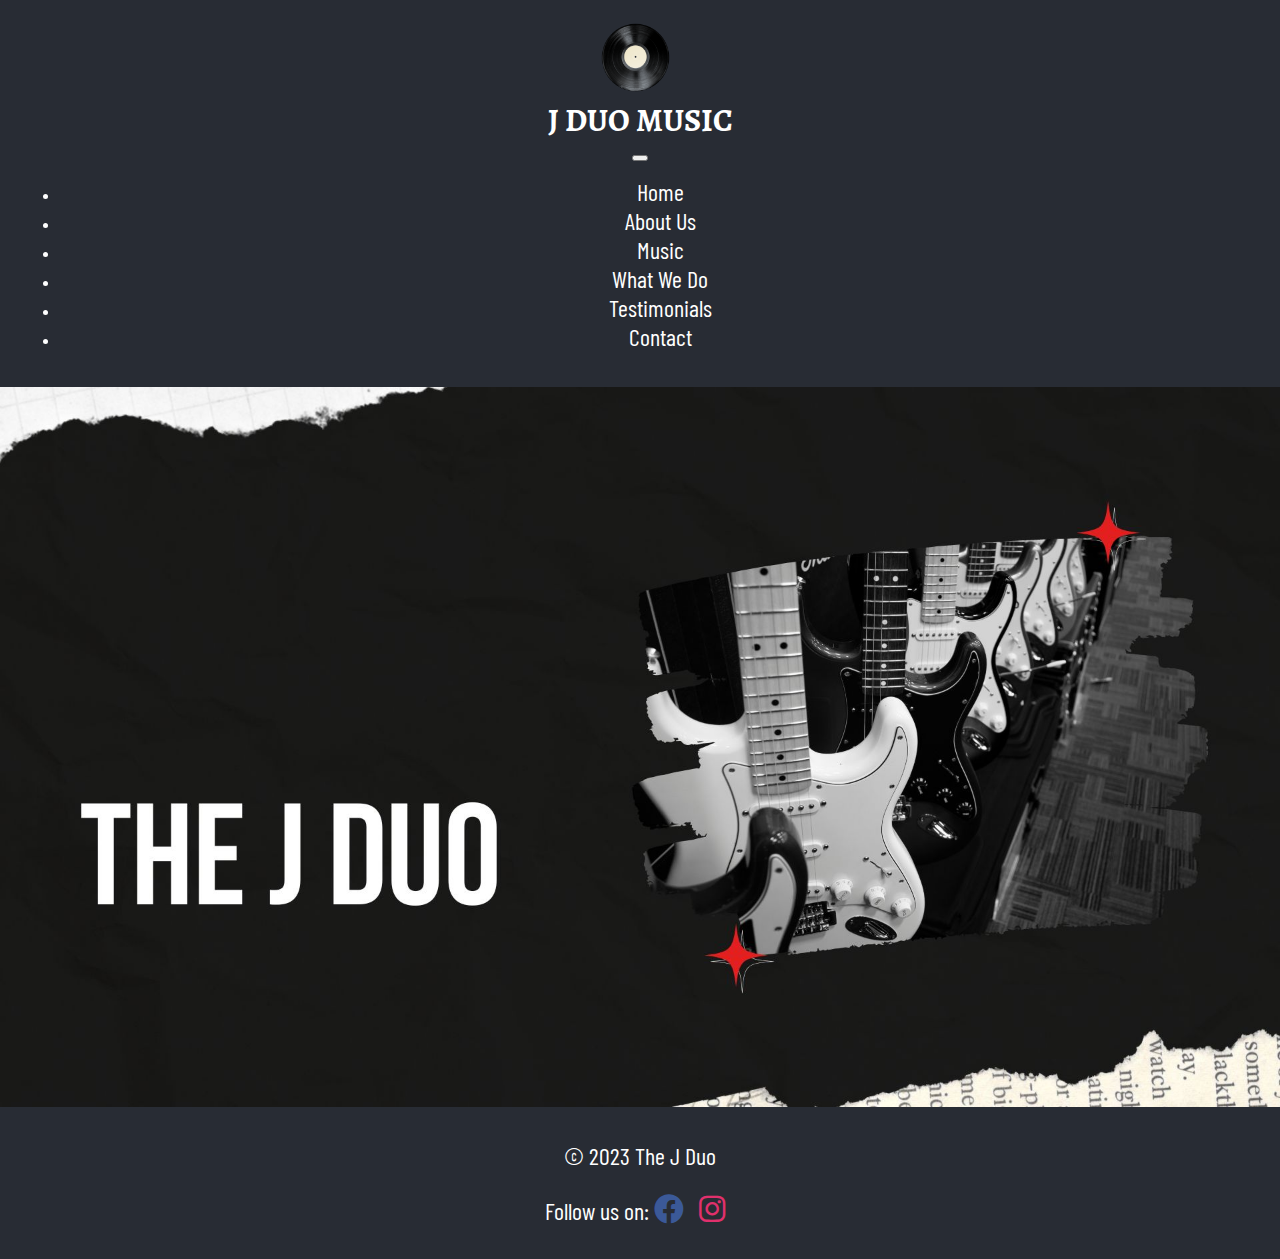
<file: index.html>
<!DOCTYPE html>
<html lang="en">

<head>
  <meta charset="UTF-8">
  <meta name="viewport" content="width=device-width, initial-scale=1.0">
  <title>The J Duo</title>
  <link rel="stylesheet" href="styles/style.css">
  <link rel="icon" href="assets/favicon-32x32.png" type="image/x-icon">
  <link rel="preconnect" href="https://fonts.gstatic.com">
  <link href="https://fonts.googleapis.com/css2?family=Barlow+Condensed&display=swap" rel="stylesheet">
  <link rel="stylesheet" href="https://cdnjs.cloudflare.com/ajax/libs/font-awesome/6.0.0-beta3/css/all.min.css">
  <link rel="stylesheet" href="https://cdn.jsdelivr.net/npm/bootstrap@5.1.3/dist/css/bootstrap.min.css"
    integrity="sha384-1BmE4kWBq78iYhFldvKuhfTAU6auU8tT94WrHftjDbrCEXSU1oBoqyl2QvZ6jIW3" crossorigin="anonymous">
  <script src="https://cdn.jsdelivr.net/npm/bootstrap@5.1.3/dist/js/bootstrap.bundle.min.js"
    crossorigin="anonymous"></script>
  <link href="https://fonts.googleapis.com/css2?family=Alegreya+SC&display=swap" rel="stylesheet">

</head>

<body>
  <header>
    <div class="logo-container">
      <a href="index.html" id="home-link">
        <img src="assets/main_logo.png" alt="The J Duo Logo" class="logo">
        <h1>J DUO MUSIC</h1>
      </a>
    </div>
    <div class="mobile-logo-container">
      <a href="index.html" id="home-link">
        <img src="assets/main_logo.png" alt="The J Duo Logo" class="logo">
        <h1>J DUO MUSIC</h1>
      </a>
    </div>
    <nav class="navbar navbar-expand-lg navbar-dark">
      <button class="navbar-toggler" type="button" data-bs-toggle="collapse" data-bs-target="#navbarNav"
        aria-controls="navbarNav" aria-expanded="false" aria-label="Toggle navigation">
        <span class="navbar-toggler-icon"></span>
      </button>
      <div class="collapse navbar-collapse" id="navbarNav">
        <ul class="navbar-nav">
          <li class="nav-item active">
            <a class="nav-link text-white" href="index.html">Home</a>
          </li>
          <li class="nav-item">
            <a class="nav-link text-white" href="about.html">About Us</a>
          </li>
          <li class="nav-item">
            <a class="nav-link text-white" href="music.html">Music</a>
          </li>
          <li class="nav-item">
            <a class="nav-link text-white" href="gallery.html">What We Do</a>
          </li>
          <li class="nav-item">
            <a class="nav-link text-white" href="testimonials.html">Testimonials</a>
          </li>
          <li class="nav-item">
            <a class="nav-link text-white" href="contact.html">Contact</a>
          </li>
        </ul>
      </div>
    </nav>
  </header>
  <section id="image-section">
    <img src="assets/home01.jpg" alt="The J Duo" id="home-main-img">
  </section>
  <footer>
    <p>&copy; 2023 The J Duo</p>
    <p>
      Follow us on:
      <a href="https://www.facebook.com/profile.php?id=100077331999051" target="_blank" rel="noopener noreferrer">
        <i class="fab fa-facebook"></i>
      </a>
      <a href="https://www.instagram.com/thejduomusic" target="_blank" rel="noopener noreferrer">
        <i class="fab fa-instagram"></i>
      </a>
    </p>
  </footer>
</body>

</html>
</file>
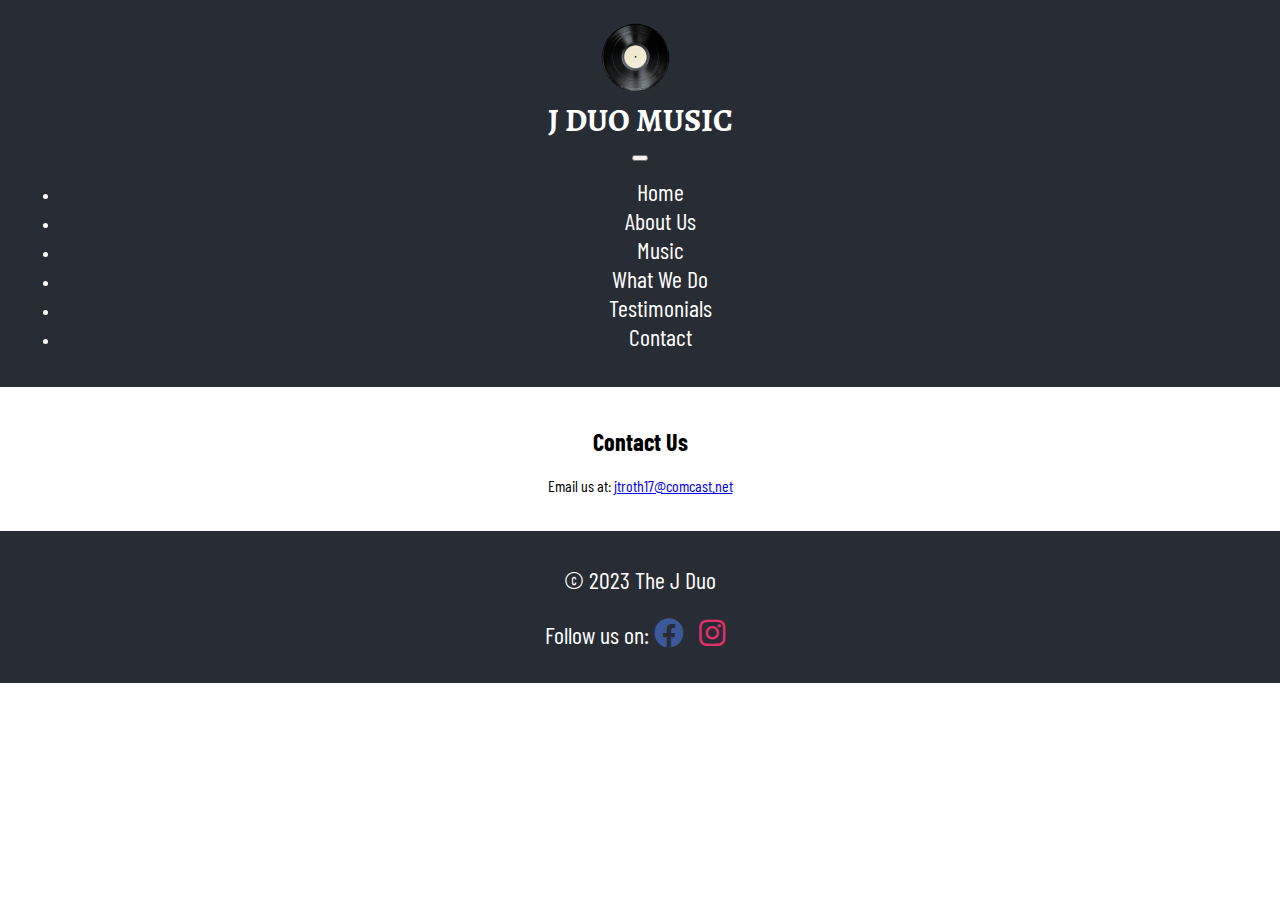
<file: contact.html>
<!DOCTYPE html>
<html lang="en">

<head>
    <meta charset="UTF-8">
    <meta name="viewport" content="width=device-width, initial-scale=1.0">
    <link rel="stylesheet" href="styles/style.css">
    <link rel="icon" href="assets/favicon-32x32.png" type="image/x-icon">
    <title>About - The J Duo</title>
    <link rel="preconnect" href="https://fonts.gstatic.com">
    <link href="https://fonts.googleapis.com/css2?family=Barlow+Condensed&display=swap" rel="stylesheet">
    <link rel="stylesheet" href="https://cdnjs.cloudflare.com/ajax/libs/font-awesome/6.0.0-beta3/css/all.min.css">
    <link rel="stylesheet" href="https://cdn.jsdelivr.net/npm/bootstrap@5.1.3/dist/css/bootstrap.min.css"
        integrity="sha384-1BmE4kWBq78iYhFldvKuhfTAU6auU8tT94WrHftjDbrCEXSU1oBoqyl2QvZ6jIW3" crossorigin="anonymous">
    <script src="https://cdn.jsdelivr.net/npm/bootstrap@5.1.3/dist/js/bootstrap.bundle.min.js"
        crossorigin="anonymous"></script>
    <link href="https://fonts.googleapis.com/css2?family=Alegreya+SC&display=swap" rel="stylesheet">

</head>

<body>
    <header>
        <div class="logo-container">
            <a href="index.html" id="home-link">
                <img src="assets/main_logo.png" alt="The J Duo Logo" class="logo">
                <h1>J DUO MUSIC</h1>
            </a>
        </div>
        <div class="mobile-logo-container">
            <a href="index.html" id="home-link">
                <img src="assets/main_logo.png" alt="The J Duo Logo" class="logo">
                <h1>J DUO MUSIC</h1>
            </a>
        </div>
        <nav class="navbar navbar-expand-lg navbar-dark">
            <button class="navbar-toggler" type="button" data-bs-toggle="collapse" data-bs-target="#navbarNav"
                aria-controls="navbarNav" aria-expanded="false" aria-label="Toggle navigation">
                <span class="navbar-toggler-icon"></span>
            </button>
            <div class="collapse navbar-collapse" id="navbarNav">
                <ul class="navbar-nav">
                    <li class="nav-item active">
                        <a class="nav-link text-white" href="index.html">Home</a>
                    </li>
                    <li class="nav-item">
                        <a class="nav-link text-white" href="about.html">About Us</a>
                    </li>
                    <li class="nav-item">
                        <a class="nav-link text-white" href="music.html">Music</a>
                    </li>
                    <li class="nav-item">
                        <a class="nav-link text-white" href="gallery.html">What We Do</a>
                    </li>
                    <li class="nav-item">
                        <a class="nav-link text-white" href="testimonials.html">Testimonials</a>
                    </li>
                    <li class="nav-item">
                        <a class="nav-link text-white" href="contact.html">Contact</a>
                    </li>
                </ul>
            </div>
        </nav>
    </header>
    <section id="contact">
        <h2>Contact Us</h2>
        <p>Email us at: <a href="mailto:jtroth17@comcast.net">jtroth17@comcast.net</a></p>
    </section>
    <footer>
        <p>&copy; 2023 The J Duo</p>
        <p>
            Follow us on:
            <a href="https://www.facebook.com/profile.php?id=100077331999051" target="_blank" rel="noopener noreferrer">
                <i class="fab fa-facebook"></i>
            </a>
            <a href="https://www.instagram.com/thejduomusic" target="_blank" rel="noopener noreferrer">
                <i class="fab fa-instagram"></i>
            </a>
        </p>
    </footer>
</body>

</html>
</file>
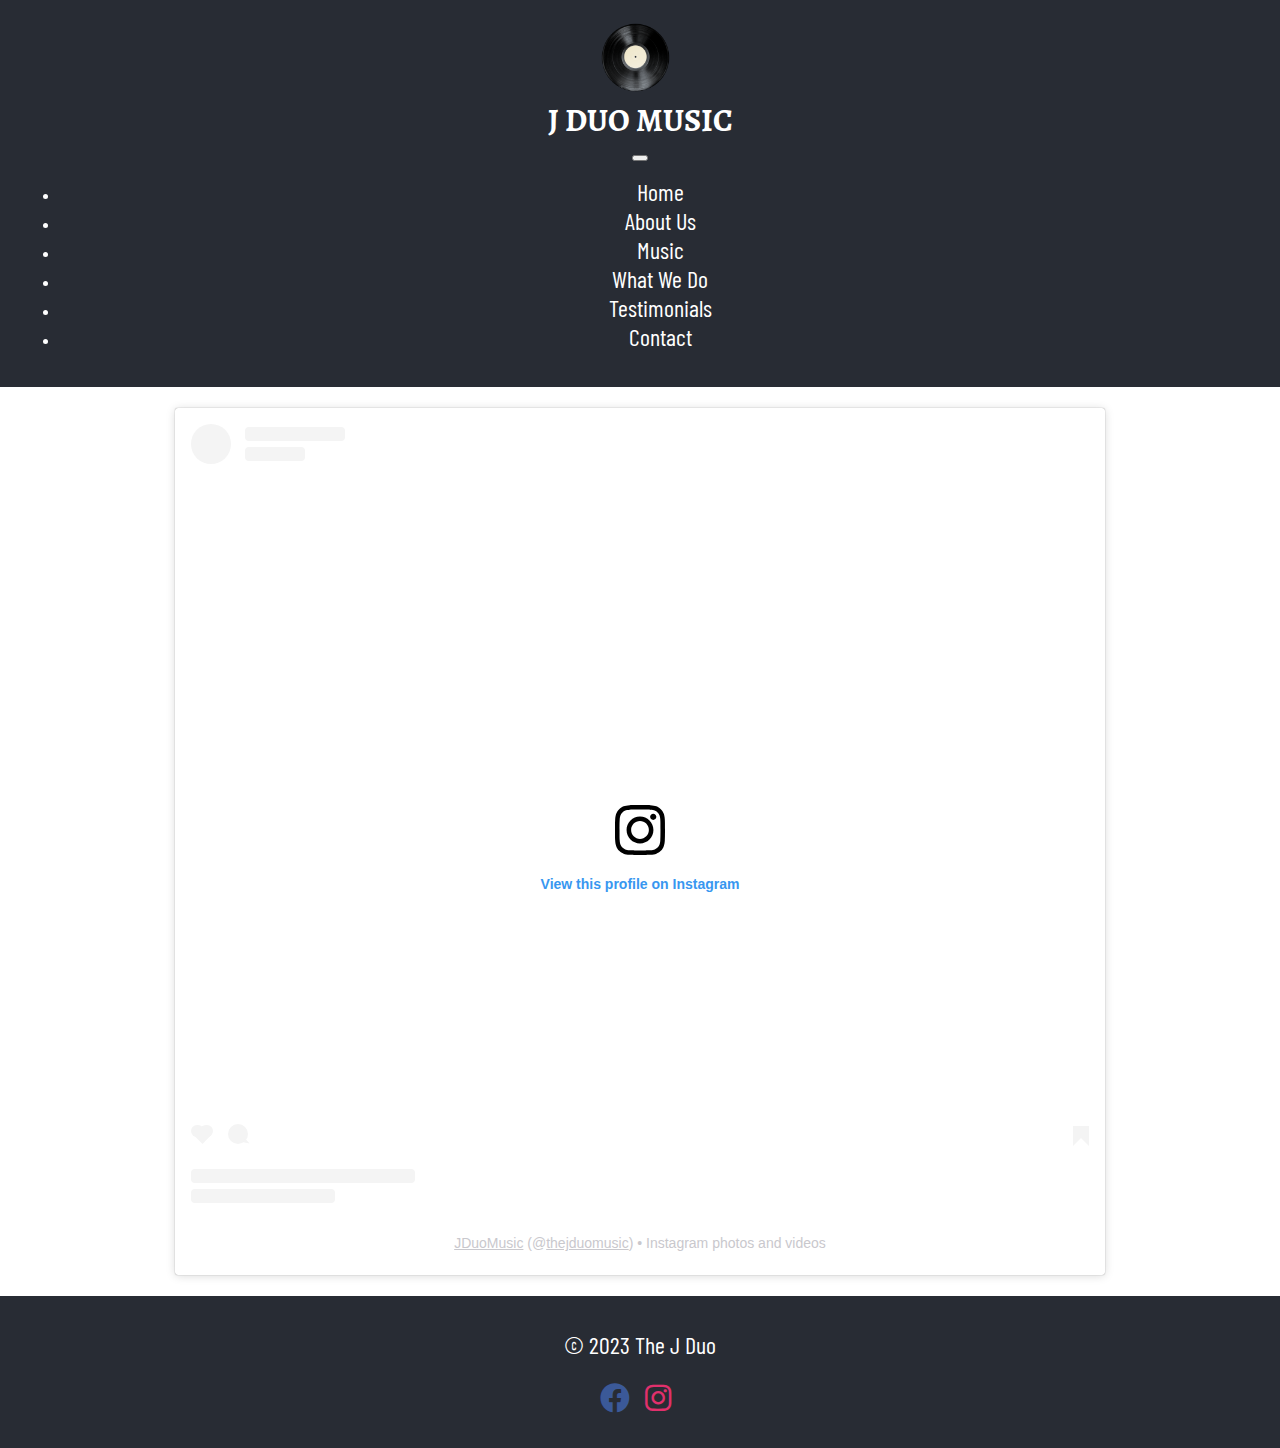
<file: music.html>
<!DOCTYPE html>
<html lang="en">

<head>
    <meta charset="UTF-8">
    <meta name="viewport" content="width=device-width, initial-scale=1.0">
    <link rel="stylesheet" href="styles/style.css">
    <link rel="icon" href="assets/favicon-32x32.png" type="image/x-icon">
    <title>About - The J Duo</title>
    <link rel="preconnect" href="https://fonts.gstatic.com">
    <link href="https://fonts.googleapis.com/css2?family=Barlow+Condensed&display=swap" rel="stylesheet">
    <link rel="stylesheet" href="https://cdnjs.cloudflare.com/ajax/libs/font-awesome/6.0.0-beta3/css/all.min.css">
    <script async src="//www.instagram.com/embed.js"></script>
    <link rel="stylesheet" href="https://cdn.jsdelivr.net/npm/bootstrap@5.1.3/dist/css/bootstrap.min.css"
        integrity="sha384-1BmE4kWBq78iYhFldvKuhfTAU6auU8tT94WrHftjDbrCEXSU1oBoqyl2QvZ6jIW3" crossorigin="anonymous">
    <script src="https://cdn.jsdelivr.net/npm/bootstrap@5.1.3/dist/js/bootstrap.bundle.min.js"
        crossorigin="anonymous"></script>
    <link href="https://fonts.googleapis.com/css2?family=Alegreya+SC&display=swap" rel="stylesheet">

</head>

<body>
    <header>
        <div class="logo-container">
            <a href="index.html" id="home-link">
                <img src="assets/main_logo.png" alt="The J Duo Logo" class="logo">
                <h1>J DUO MUSIC</h1>
            </a>
        </div>
        <div class="mobile-logo-container">
            <a href="index.html" id="home-link">
                <img src="assets/main_logo.png" alt="The J Duo Logo" class="logo">
                <h1>J DUO MUSIC</h1>
            </a>
        </div>
        <nav class="navbar navbar-expand-lg navbar-dark">
            <button class="navbar-toggler" type="button" data-bs-toggle="collapse" data-bs-target="#navbarNav"
                aria-controls="navbarNav" aria-expanded="false" aria-label="Toggle navigation">
                <span class="navbar-toggler-icon"></span>
            </button>
            <div class="collapse navbar-collapse" id="navbarNav">
                <ul class="navbar-nav">
                    <li class="nav-item active">
                        <a class="nav-link text-white" href="index.html">Home</a>
                    </li>
                    <li class="nav-item">
                        <a class="nav-link text-white" href="about.html">About Us</a>
                    </li>
                    <li class="nav-item">
                        <a class="nav-link text-white" href="music.html">Music</a>
                    </li>
                    <li class="nav-item">
                        <a class="nav-link text-white" href="gallery.html">What We Do</a>
                    </li>
                    <li class="nav-item">
                        <a class="nav-link text-white" href="testimonials.html">Testimonials</a>
                    </li>
                    <li class="nav-item">
                        <a class="nav-link text-white" href="contact.html">Contact</a>
                    </li>
                </ul>
            </div>
        </nav>
    </header>
    <section id="music">
        <div style="display: flex; justify-content: center;">
            <blockquote class="instagram-media"
                data-instgrm-permalink="https://www.instagram.com/thejduomusic/?utm_source=ig_embed&amp;utm_campaign=loading"
                data-instgrm-version="14"
                style=" background:#FFF; border:0; border-radius:3px; box-shadow:0 0 1px 0 rgba(0,0,0,0.5),0 1px 10px 0 rgba(0,0,0,0.15); margin: 1px; max-width:75%; min-width:326px; padding:0; width:99.375%; width:-webkit-calc(100% - 2px); width:calc(100% - 2px);">
                <div style="padding:16px;"> <a
                        href="https://www.instagram.com/thejduomusic/?utm_source=ig_embed&amp;utm_campaign=loading"
                        style=" background:#FFFFFF; line-height:0; padding:0 0; text-align:center; text-decoration:none; width:100%;"
                        target="_blank">
                        <div style=" display: flex; flex-direction: row; align-items: center;">
                            <div
                                style="background-color: #F4F4F4; border-radius: 50%; flex-grow: 0; height: 40px; margin-right: 14px; width: 40px;">
                            </div>
                            <div style="display: flex; flex-direction: column; flex-grow: 1; justify-content: center;">
                                <div
                                    style=" background-color: #F4F4F4; border-radius: 4px; flex-grow: 0; height: 14px; margin-bottom: 6px; width: 100px;">
                                </div>
                                <div
                                    style=" background-color: #F4F4F4; border-radius: 4px; flex-grow: 0; height: 14px; width: 60px;">
                                </div>
                            </div>
                        </div>
                        <div style="padding: 19% 0;"></div>
                        <div style="display:block; height:50px; margin:0 auto 12px; width:50px;"><svg width="50px"
                                height="50px" viewBox="0 0 60 60" version="1.1" xmlns="https://www.w3.org/2000/svg"
                                xmlns:xlink="https://www.w3.org/1999/xlink">
                                <g stroke="none" stroke-width="1" fill="none" fill-rule="evenodd">
                                    <g transform="translate(-511.000000, -20.000000)" fill="#000000">
                                        <g>
                                            <path
                                                d="M556.869,30.41 C554.814,30.41 553.148,32.076 553.148,34.131 C553.148,36.186 554.814,37.852 556.869,37.852 C558.924,37.852 560.59,36.186 560.59,34.131 C560.59,32.076 558.924,30.41 556.869,30.41 M541,60.657 C535.114,60.657 530.342,55.887 530.342,50 C530.342,44.114 535.114,39.342 541,39.342 C546.887,39.342 551.658,44.114 551.658,50 C551.658,55.887 546.887,60.657 541,60.657 M541,33.886 C532.1,33.886 524.886,41.1 524.886,50 C524.886,58.899 532.1,66.113 541,66.113 C549.9,66.113 557.115,58.899 557.115,50 C557.115,41.1 549.9,33.886 541,33.886 M565.378,62.101 C565.244,65.022 564.756,66.606 564.346,67.663 C563.803,69.06 563.154,70.057 562.106,71.106 C561.058,72.155 560.06,72.803 558.662,73.347 C557.607,73.757 556.021,74.244 553.102,74.378 C549.944,74.521 548.997,74.552 541,74.552 C533.003,74.552 532.056,74.521 528.898,74.378 C525.979,74.244 524.393,73.757 523.338,73.347 C521.94,72.803 520.942,72.155 519.894,71.106 C518.846,70.057 518.197,69.06 517.654,67.663 C517.244,66.606 516.755,65.022 516.623,62.101 C516.479,58.943 516.448,57.996 516.448,50 C516.448,42.003 516.479,41.056 516.623,37.899 C516.755,34.978 517.244,33.391 517.654,32.338 C518.197,30.938 518.846,29.942 519.894,28.894 C520.942,27.846 521.94,27.196 523.338,26.654 C524.393,26.244 525.979,25.756 528.898,25.623 C532.057,25.479 533.004,25.448 541,25.448 C548.997,25.448 549.943,25.479 553.102,25.623 C556.021,25.756 557.607,26.244 558.662,26.654 C560.06,27.196 561.058,27.846 562.106,28.894 C563.154,29.942 563.803,30.938 564.346,32.338 C564.756,33.391 565.244,34.978 565.378,37.899 C565.522,41.056 565.552,42.003 565.552,50 C565.552,57.996 565.522,58.943 565.378,62.101 M570.82,37.631 C570.674,34.438 570.167,32.258 569.425,30.349 C568.659,28.377 567.633,26.702 565.965,25.035 C564.297,23.368 562.623,22.342 560.652,21.575 C558.743,20.834 556.562,20.326 553.369,20.18 C550.169,20.033 549.148,20 541,20 C532.853,20 531.831,20.033 528.631,20.18 C525.438,20.326 523.257,20.834 521.349,21.575 C519.376,22.342 517.703,23.368 516.035,25.035 C514.368,26.702 513.342,28.377 512.574,30.349 C511.834,32.258 511.326,34.438 511.181,37.631 C511.035,40.831 511,41.851 511,50 C511,58.147 511.035,59.17 511.181,62.369 C511.326,65.562 511.834,67.743 512.574,69.651 C513.342,71.625 514.368,73.296 516.035,74.965 C517.703,76.634 519.376,77.658 521.349,78.425 C523.257,79.167 525.438,79.673 528.631,79.82 C531.831,79.965 532.853,80.001 541,80.001 C549.148,80.001 550.169,79.965 553.369,79.82 C556.562,79.673 558.743,79.167 560.652,78.425 C562.623,77.658 564.297,76.634 565.965,74.965 C567.633,73.296 568.659,71.625 569.425,69.651 C570.167,67.743 570.674,65.562 570.82,62.369 C570.966,59.17 571,58.147 571,50 C571,41.851 570.966,40.831 570.82,37.631">
                                            </path>
                                        </g>
                                    </g>
                                </g>
                            </svg></div>
                        <div style="padding-top: 8px;">
                            <div
                                style=" color:#3897f0; font-family:Arial,sans-serif; font-size:14px; font-style:normal; font-weight:550; line-height:18px;">
                                View this profile on Instagram</div>
                        </div>
                        <div style="padding: 12.5% 0;"></div>
                        <div style="display: flex; flex-direction: row; margin-bottom: 14px; align-items: center;">
                            <div>
                                <div
                                    style="background-color: #F4F4F4; border-radius: 50%; height: 12.5px; width: 12.5px; transform: translateX(0px) translateY(7px);">
                                </div>
                                <div
                                    style="background-color: #F4F4F4; height: 12.5px; transform: rotate(-45deg) translateX(3px) translateY(1px); width: 12.5px; flex-grow: 0; margin-right: 14px; margin-left: 2px;">
                                </div>
                                <div
                                    style="background-color: #F4F4F4; border-radius: 50%; height: 12.5px; width: 12.5px; transform: translateX(9px) translateY(-18px);">
                                </div>
                            </div>
                            <div style="margin-left: 8px;">
                                <div
                                    style=" background-color: #F4F4F4; border-radius: 50%; flex-grow: 0; height: 20px; width: 20px;">
                                </div>
                                <div
                                    style=" width: 0; height: 0; border-top: 2px solid transparent; border-left: 6px solid #f4f4f4; border-bottom: 2px solid transparent; transform: translateX(16px) translateY(-4px) rotate(30deg)">
                                </div>
                            </div>
                            <div style="margin-left: auto;">
                                <div
                                    style=" width: 0px; border-top: 8px solid #F4F4F4; border-right: 8px solid transparent; transform: translateY(16px);">
                                </div>
                                <div
                                    style=" background-color: #F4F4F4; flex-grow: 0; height: 12px; width: 16px; transform: translateY(-4px);">
                                </div>
                                <div
                                    style=" width: 0; height: 0; border-top: 8px solid #F4F4F4; border-left: 8px solid transparent; transform: translateY(-4px) translateX(8px);">
                                </div>
                            </div>
                        </div>
                        <div
                            style="display: flex; flex-direction: column; flex-grow: 1; justify-content: center; margin-bottom: 24px;">
                            <div
                                style=" background-color: #F4F4F4; border-radius: 4px; flex-grow: 0; height: 14px; margin-bottom: 6px; width: 224px;">
                            </div>
                            <div
                                style=" background-color: #F4F4F4; border-radius: 4px; flex-grow: 0; height: 14px; width: 144px;">
                            </div>
                        </div>
                    </a>
                    <p
                        style=" color:#c9c8cd; font-family:Arial,sans-serif; font-size:14px; line-height:17px; margin-bottom:0; margin-top:8px; overflow:hidden; padding:8px 0 7px; text-align:center; text-overflow:ellipsis; white-space:nowrap;">
                        <a href="https://www.instagram.com/thejduomusic/?utm_source=ig_embed&amp;utm_campaign=loading"
                            style=" color:#c9c8cd; font-family:Arial,sans-serif; font-size:14px; font-style:normal; font-weight:normal; line-height:17px;"
                            target="_blank">JDuoMusic</a> (@<a
                            href="https://www.instagram.com/thejduomusic/?utm_source=ig_embed&amp;utm_campaign=loading"
                            style=" color:#c9c8cd; font-family:Arial,sans-serif; font-size:14px; font-style:normal; font-weight:normal; line-height:17px;"
                            target="_blank">thejduomusic</a>) • Instagram photos and videos
                    </p>
                </div>
            </blockquote>
        </div>
    </section>
    <footer>
        <p>&copy; 2023 The J Duo</p>
        <p>
            <a href="https://www.facebook.com/profile.php?id=100077331999051" target="_blank" rel="noopener noreferrer">
                <i class="fab fa-facebook"></i>
            </a>
            <a href="https://www.instagram.com/thejduomusic" target="_blank" rel="noopener noreferrer">
                <i class="fab fa-instagram"></i>
            </a>
        </p>
    </footer>

</body>

</html>
</file>
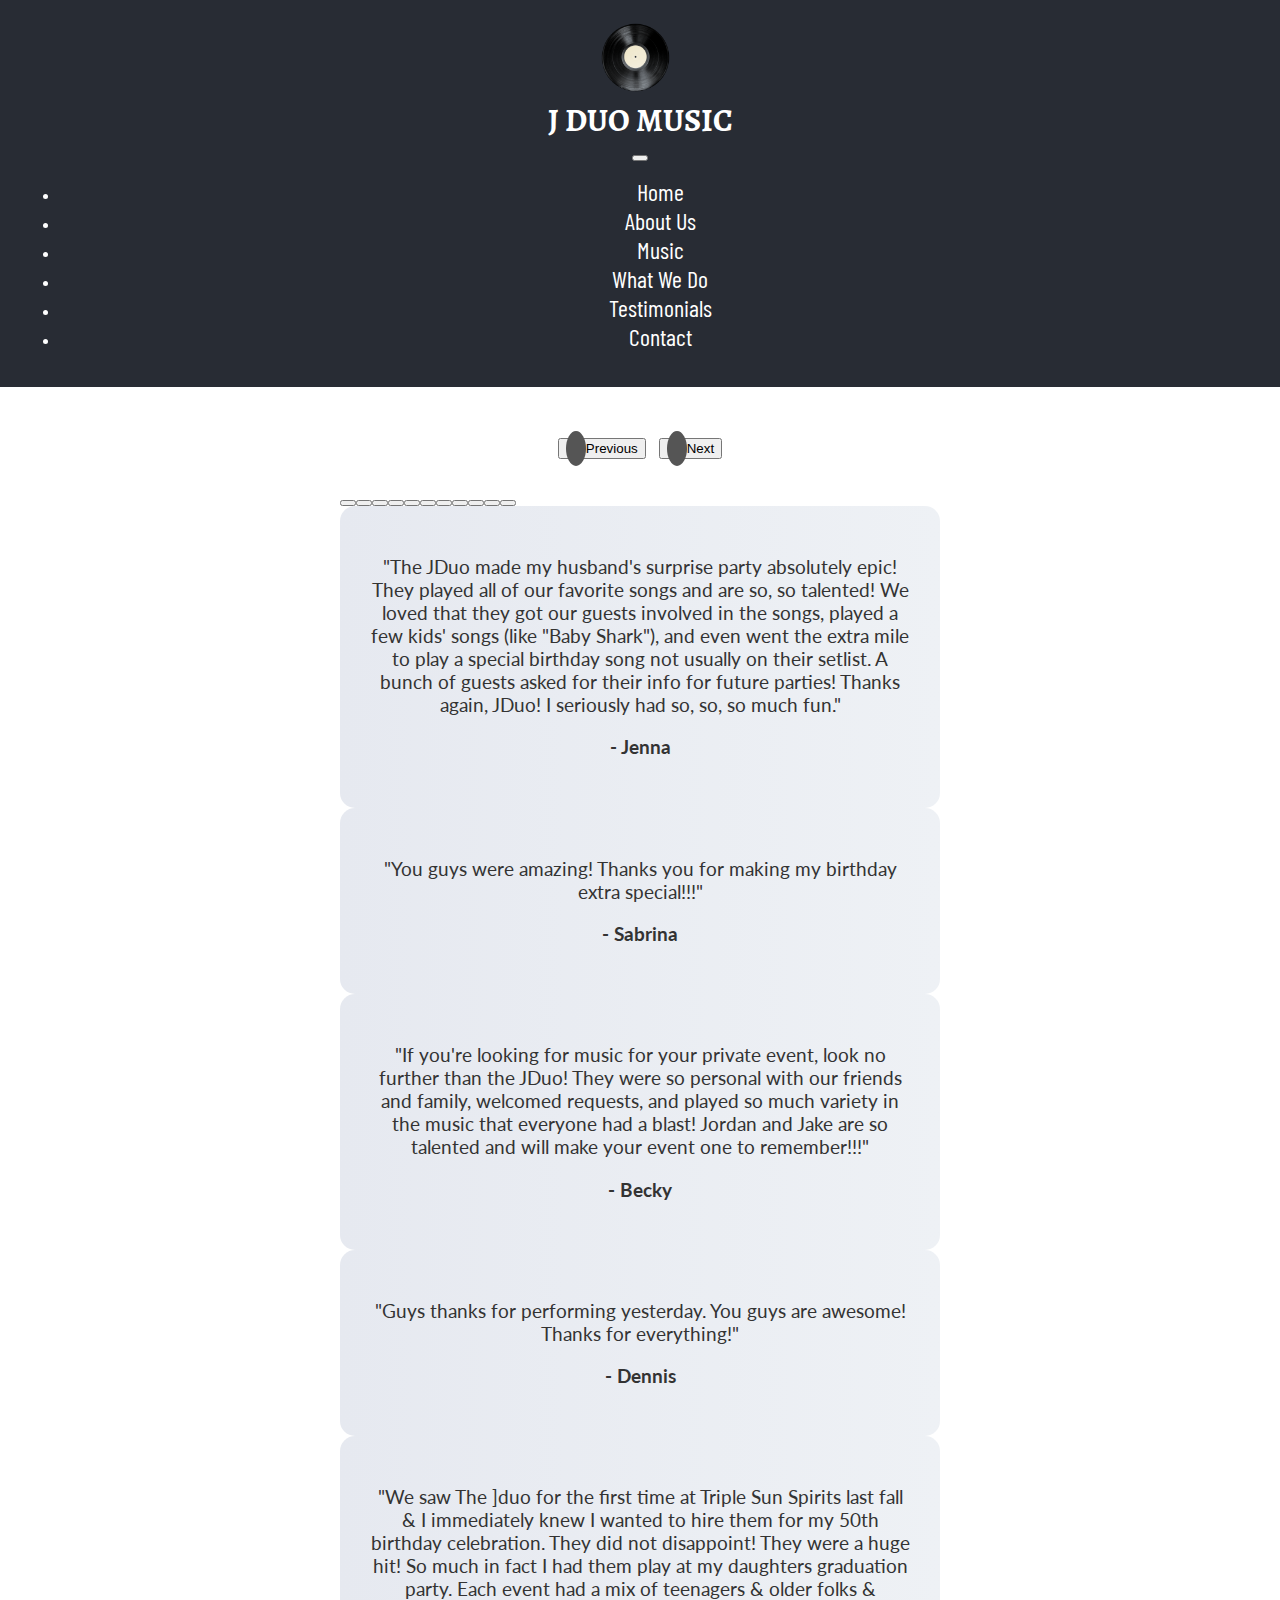
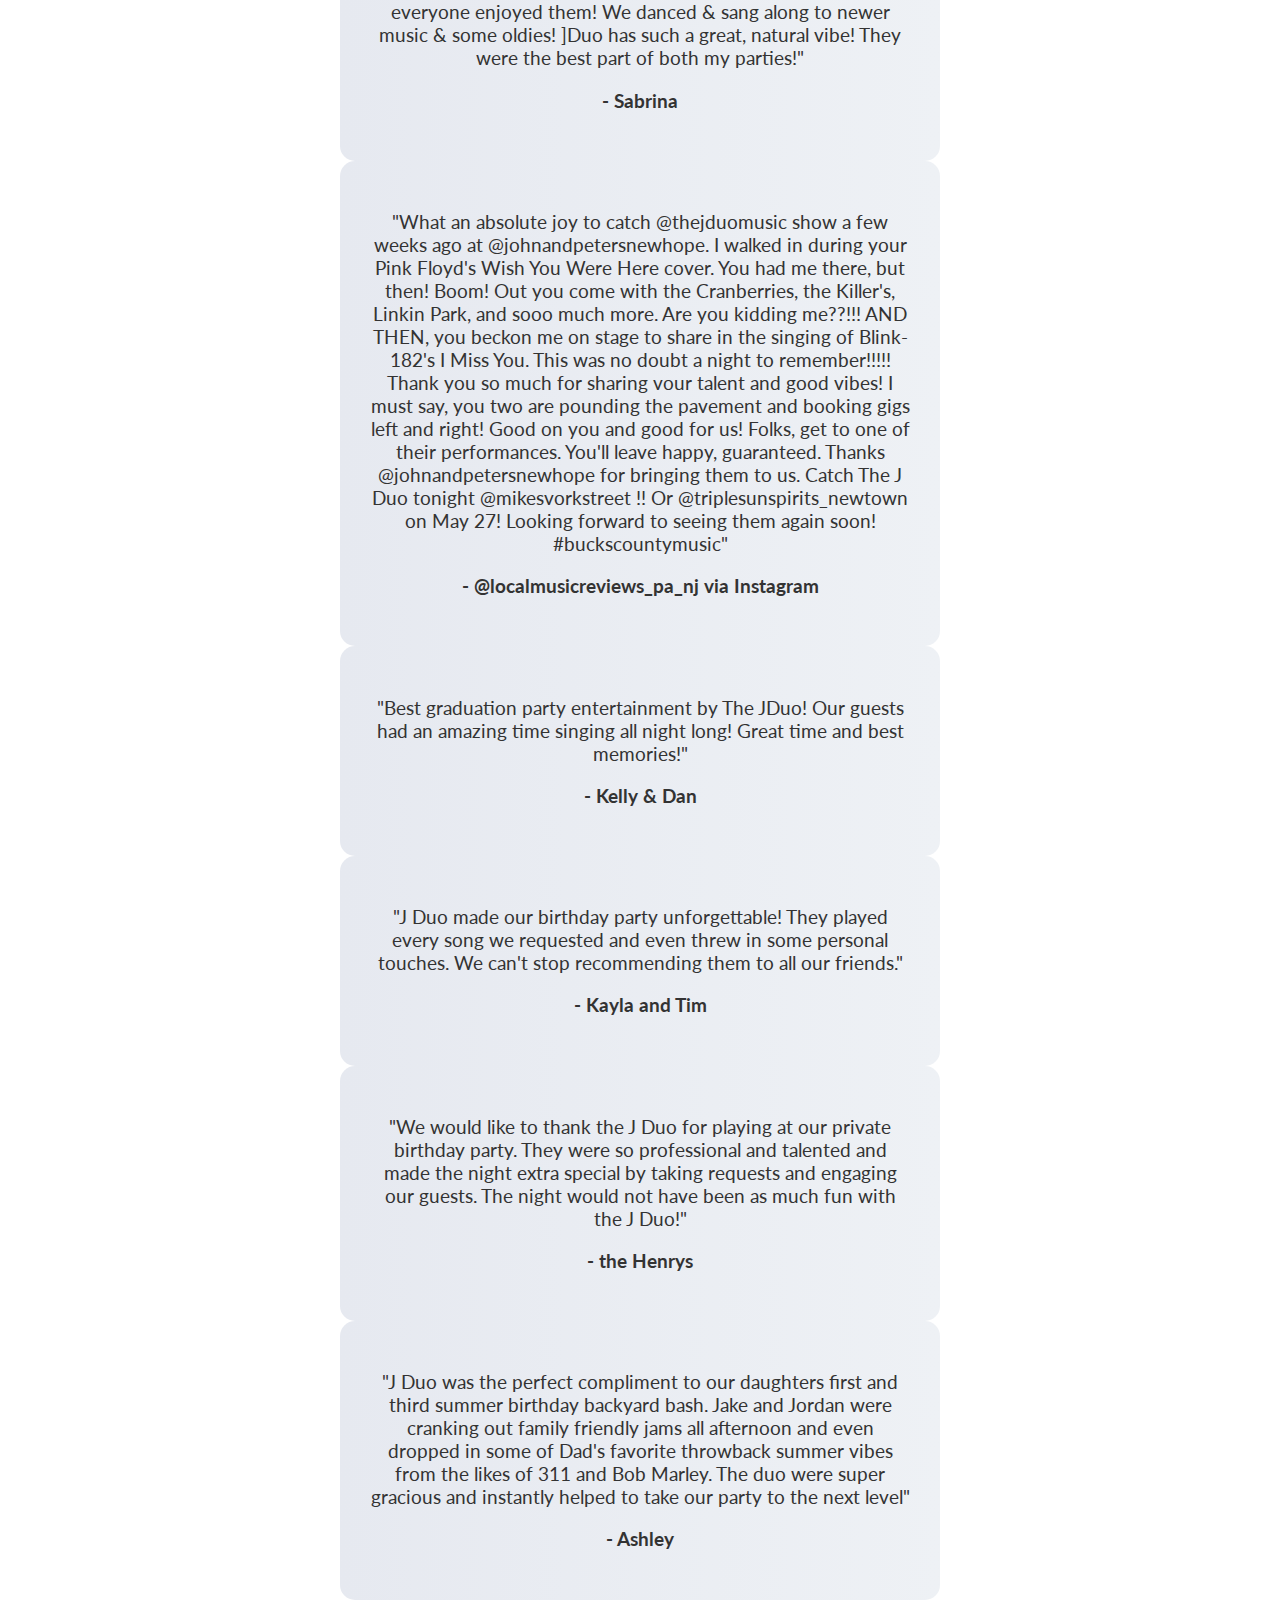
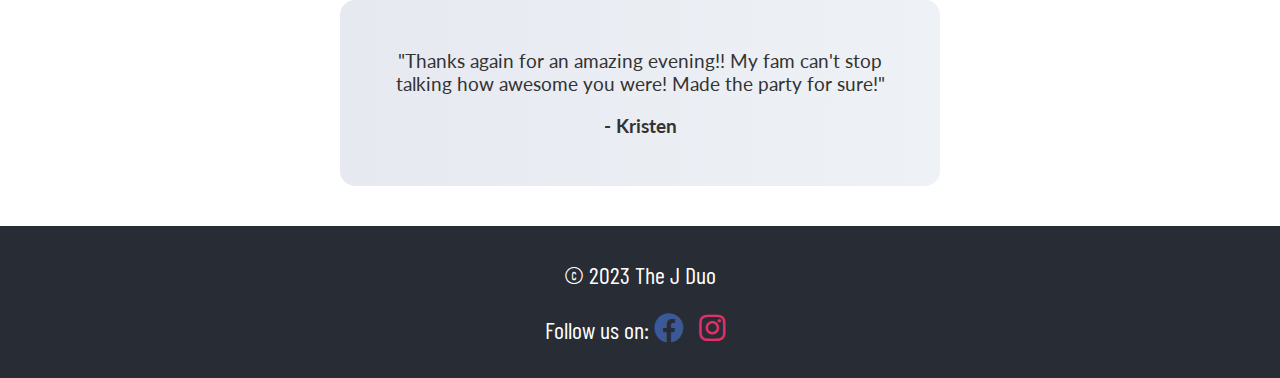
<file: testimonials.html>
<!DOCTYPE html>
<html lang="en">

<head>
    <meta charset="UTF-8">
    <meta name="viewport" content="width=device-width, initial-scale=1.0">
    <link rel="stylesheet" href="styles/style.css">
    <link rel="icon" href="assets/favicon-32x32.png" type="image/x-icon">
    <title>About - The J Duo</title>
    <link rel="preconnect" href="https://fonts.gstatic.com">
    <link href="https://fonts.googleapis.com/css2?family=Barlow+Condensed&display=swap" rel="stylesheet">
    <link rel="stylesheet" href="https://cdnjs.cloudflare.com/ajax/libs/font-awesome/6.0.0-beta3/css/all.min.css">
    <link rel="stylesheet" href="https://cdn.jsdelivr.net/npm/bootstrap@5.1.3/dist/css/bootstrap.min.css"
        integrity="sha384-1BmE4kWBq78iYhFldvKuhfTAU6auU8tT94WrHftjDbrCEXSU1oBoqyl2QvZ6jIW3" crossorigin="anonymous">
    <script src="https://cdn.jsdelivr.net/npm/bootstrap@5.1.3/dist/js/bootstrap.bundle.min.js"
        crossorigin="anonymous"></script>
    <link href="https://fonts.googleapis.com/css2?family=Alegreya+SC&display=swap" rel="stylesheet">
    <link href="https://fonts.googleapis.com/css2?family=Lato:wght@400;700&display=swap" rel="stylesheet">
    <style>
        .testimonial-container {
            max-width: 600px;
            margin: 40px auto;
            /* Adds 40px of space to the top and bottom */
        }

        .testimonial-slide {
            font-family: 'Lato', sans-serif;
            background: linear-gradient(to right, #e6e9f0, #eef1f5);
            color: #333;
            padding: 30px;
            border-radius: 15px;
            text-align: center;
            font-size: 1.2em;
        }

        .testimonial-author {
            font-family: 'Lato', sans-serif;
            font-weight: 700;
            /* bold */
        }


        .carousel-indicators li {
            background-color: #333;
        }

        .carousel-control-prev-icon,
        .carousel-control-next-icon {
            background-color: #555;
            padding: 10px;
            border-radius: 50%;
        }

        .testimonial-content {
            font-family: 'Lato', sans-serif;
            /* rest of the styles... */
        }

        .testimonial-carousel-container {
            position: relative;
            max-width: 600px;
            margin: 100px auto 40px;
            /* Adjust the 100px value to change the top margin */
        }

        .carousel-controls {
            position: absolute;
            top: -50px;
            /* Adjust this value to position the buttons */
            width: 100%;
            text-align: center;
        }

        .carousel-control-prev,
        .carousel-control-next {
            display: inline-block;
        }

        .carousel-control-prev-icon,
        .carousel-control-next-icon {
            background-color: #555;
            padding: 10px;
            border-radius: 50%;
        }

        .carousel-control-prev {
            margin-right: 10px;
            /* Add some space between the prev and next buttons */
        }
    </style>
</head>

<body>
    <header>
        <div class="logo-container">
            <a href="index.html" id="home-link">
                <img src="assets/main_logo.png" alt="The J Duo Logo" class="logo">
                <h1>J DUO MUSIC</h1>
            </a>
        </div>
        <div class="mobile-logo-container">
            <a href="index.html" id="home-link">
                <img src="assets/main_logo.png" alt="The J Duo Logo" class="logo">
                <h1>J DUO MUSIC</h1>
            </a>
        </div>
        <nav class="navbar navbar-expand-lg navbar-dark">
            <button class="navbar-toggler" type="button" data-bs-toggle="collapse" data-bs-target="#navbarNav"
                aria-controls="navbarNav" aria-expanded="false" aria-label="Toggle navigation">
                <span class="navbar-toggler-icon"></span>
            </button>
            <div class="collapse navbar-collapse" id="navbarNav">
                <ul class="navbar-nav">
                    <li class="nav-item active">
                        <a class="nav-link text-white" href="index.html">Home</a>
                    </li>
                    <li class="nav-item">
                        <a class="nav-link text-white" href="about.html">About Us</a>
                    </li>
                    <li class="nav-item">
                        <a class="nav-link text-white" href="music.html">Music</a>
                    </li>
                    <li class="nav-item">
                        <a class="nav-link text-white" href="gallery.html">What We Do</a>
                    </li>
                    <li class="nav-item">
                        <a class="nav-link text-white" href="testimonials.html">Testimonials</a>
                    </li>
                    <li class="nav-item">
                        <a class="nav-link text-white" href="contact.html">Contact</a>
                    </li>
                </ul>
            </div>
        </nav>
    </header>
    <div class="testimonial-carousel-container">
        <div class="carousel-controls">
            <button class="carousel-control-prev" type="button" data-bs-target="#testimonialCarousel"
                data-bs-slide="prev">
                <span class="carousel-control-prev-icon" aria-hidden="true"></span>
                <span class="visually-hidden">Previous</span>
            </button>
            <button class="carousel-control-next" type="button" data-bs-target="#testimonialCarousel"
                data-bs-slide="next">
                <span class="carousel-control-next-icon" aria-hidden="true"></span>
                <span class="visually-hidden">Next</span>
            </button>
        </div>
        <div id="testimonialCarousel" class="carousel slide testimonial-container" data-bs-interval="false"
            data-bs-ride="carousel">
            <div class="carousel-indicators">
            </div>
            <div class="carousel-inner">
                <div class="carousel-item active">
                    <div class="testimonial-slide">
                        <p>"The JDuo made my husband's surprise party absolutely epic! They played all of our favorite
                            songs
                            and are so, so talented! We loved that they got our guests involved in the songs, played a
                            few
                            kids' songs (like "Baby Shark"), and even went the extra mile to play a special birthday
                            song
                            not usually on their setlist. A bunch of guests asked for their info for future parties!
                            Thanks
                            again, JDuo! I seriously had so, so, so much fun."</p>
                        <p class="testimonial-author">- Jenna</p>
                    </div>
                </div>
                <div class="carousel-item">
                    <div class="testimonial-slide">
                        <p>"You guys were amazing! Thanks you for making my birthday extra special!!!"</p>
                        <p class="testimonial-author">- Sabrina</p>
                    </div>
                </div>
                <div class="carousel-item">
                    <div class="testimonial-slide">
                        <p>"If you're looking for music for your private event, look no further than the JDuo! They were
                            so
                            personal with our friends and family, welcomed requests, and played so much variety in the
                            music
                            that everyone had a blast! Jordan and Jake are so talented and will make your event one to
                            remember!!!"</p>
                        <p class="testimonial-author">- Becky</p>
                    </div>
                </div>
                <div class="carousel-item">
                    <div class="testimonial-slide">
                        <p>"Guys thanks for performing yesterday. You guys are awesome! Thanks for everything!"</p>
                        <p class="testimonial-author">- Dennis</p>
                    </div>
                </div>
                <div class="carousel-item">
                    <div class="testimonial-slide">
                        <p>"We saw The ]duo for the first time at Triple Sun Spirits last fall & I immediately knew I
                            wanted
                            to hire them for my 50th birthday celebration. They did not disappoint! They were a huge
                            hit! So
                            much in fact I had them play at my daughters graduation party. Each event had a mix of
                            teenagers
                            & older folks & everyone enjoyed them! We danced & sang along to newer music & some oldies!
                            ]Duo
                            has such a great, natural vibe! They were the best part of both my parties!"</p>
                        <p class="testimonial-author">- Sabrina</p>
                    </div>
                </div>
                <div class="carousel-item">
                    <div class="testimonial-slide">
                        <p>"What an absolute joy to catch @thejduomusic show a few weeks ago at @johnandpetersnewhope. I
                            walked in during your Pink Floyd's Wish You Were Here cover. You had me there, but then!
                            Boom!
                            Out you come with the Cranberries, the Killer's, Linkin Park, and sooo much more. Are you
                            kidding me??!!! AND THEN, you beckon me on stage to share in the singing of Blink-182's I
                            Miss
                            You. This was no doubt a night to remember!!!!! Thank you so much for sharing vour talent
                            and
                            good vibes! I must say, you two are pounding the pavement and booking gigs left and right!
                            Good
                            on you and good for us! Folks, get to one of their performances. You'll leave happy,
                            guaranteed.
                            Thanks @johnandpetersnewhope for bringing them to us. Catch The J Duo tonight
                            @mikesvorkstreet
                            !! Or @triplesunspirits_newtown on May 27! Looking forward to seeing them again soon!
                            #buckscountymusic"</p>
                        <p class="testimonial-author">- @localmusicreviews_pa_nj via Instagram</p>
                    </div>
                </div>
                <div class="carousel-item">
                    <div class="testimonial-slide">
                        <p>"Best graduation party entertainment by The JDuo! Our guests had an amazing time singing all
                            night long! Great time and best memories!"</p>
                        <p class="testimonial-author">- Kelly & Dan</p>
                    </div>
                </div>
                <div class="carousel-item">
                    <div class="testimonial-slide">
                        <p>"J Duo made our birthday party unforgettable! They played every song we requested and even
                            threw
                            in some personal touches. We can't stop recommending them to all our friends."</p>
                        <p class="testimonial-author">- Kayla and Tim</p>
                    </div>
                </div>
                <div class="carousel-item">
                    <div class="testimonial-slide">
                        <p>"We would like to thank the J Duo for playing at our private birthday party. They were so
                            professional and talented and made the night extra special by taking requests and engaging
                            our
                            guests. The night would not have been as much fun with the J Duo!"</p>
                        <p class="testimonial-author">- the Henrys</p>
                    </div>
                </div>
                <div class="carousel-item">
                    <div class="testimonial-slide">
                        <p>"J Duo was the perfect compliment to our daughters first and third summer birthday backyard
                            bash.
                            Jake and Jordan were cranking out family friendly jams all afternoon and even dropped in
                            some of
                            Dad's favorite throwback summer vibes from the likes of 311 and Bob Marley. The duo were
                            super
                            gracious and instantly helped to take our party to the next level"</p>
                        <p class="testimonial-author">- Ashley</p>
                    </div>
                </div>
                <div class="carousel-item">
                    <div class="testimonial-slide">
                        <p>"Thanks again for an amazing evening!! My fam can't stop talking how awesome you were! Made
                            the
                            party for sure!"</p>
                        <p class="testimonial-author">- Kristen</p>
                    </div>
                </div>
            </div>
        </div>
    </div>
    <footer>
        <p>&copy; 2023 The J Duo</p>
        <p>
            Follow us on:
            <a href="https://www.facebook.com/profile.php?id=100077331999051" target="_blank" rel="noopener noreferrer">
                <i class="fab fa-facebook"></i>
            </a>
            <a href="https://www.instagram.com/thejduomusic" target="_blank" rel="noopener noreferrer">
                <i class="fab fa-instagram"></i>
            </a>
        </p>
    </footer>
    <script src="https://cdn.jsdelivr.net/npm/bootstrap@5.1.3/dist/js/bootstrap.bundle.min.js"
        crossorigin="anonymous"></script>
    <script>
        window.addEventListener('DOMContentLoaded', (event) => {
            var carousel = document.getElementById('testimonialCarousel');
            var slides = carousel.querySelectorAll('.carousel-item');
            var indicators = document.createElement('div');
            indicators.className = 'carousel-indicators';

            slides.forEach((slide, index) => {
                var button = document.createElement('button');
                button.type = 'button';
                button.dataset.bsTarget = '#testimonialCarousel';
                button.dataset.bsSlideTo = index;
                button.setAttribute('aria-label', 'Slide ' + (index + 1));

                if (index === 0) {
                    button.className = 'active';
                    button.setAttribute('aria-current', 'true');
                }

                indicators.appendChild(button);
            });

            carousel.insertBefore(indicators, carousel.firstChild);
        });
    </script>
</body>

</html>
</file>
<file: styles/style.css>
body {
    font-family: 'Barlow Condensed', cursive !important;
    margin: 0;
    padding: 0;
}

header {
    background-color: #282c34;
    color: white;
    padding: 20px;
    text-align: center;
    font-family: 'Barlow Condensed', cursive !important;
}

header h1 {
    font-family: 'Barlow Condensed', cursive !important;
    /* Additional styling as needed */
}

nav a {
    margin: 0 15px;
    color: white;
    text-decoration: none;
}

.navbar-nav .nav-link {
    font-size: 24px;
    justify-content: center;
    width: 100%;
}

section {
    padding: 20px;
    text-align: center;
}

footer {
    background-color: #282c34;
    color: white;
    padding: 10px;
    text-align: center;
    font-size: 24px;
}

footer a {
    color: white;
    /* Color for links */
    text-decoration: none;
    /* Removes the underline */
}

#home-link {
    text-decoration: none;
    color: white;
    /* Or whatever color you're using for the header text */
}

#image-section {
    width: 100%;
    padding: 0;
    margin: 0;
}

#home-main-img {
    width: 100%;
    height: auto;
    /* Maintain aspect ratio */
    display: block;
    /* Remove any space below the image */
}

.fab {
    font-size: 30px;
    /* Increase the size as desired */
}

/* If you want to add more styling, such as spacing or color, you can do that here as well */
.fab.fa-facebook {
    color: #3b5998;
    /* Facebook's blue color */
    margin-right: 10px;
    /* Optional spacing between icons */
}

.fab.fa-instagram {
    color: #E1306C;
    /* Instagram's pink color */
    margin-right: 10px;
    /* Optional spacing between icons */
}

.navbar {
    background-color: #282c34 !important;
}

.band-members {
    display: flex;
    flex-wrap: wrap;
    justify-content: space-between;
    align-items: center;
}

.member {
    width: 45%;
    margin-bottom: 20px;
}

.member img {
    width: 100%;
    height: 100%;
    /* Adjust this value to set the desired height */
    object-fit: cover;
    /* This will keep the aspect ratio while covering the entire container */
    border-radius: 10px;
}

/* Mobile view */
@media screen and (max-width: 768px) {
    .member {
        width: 100%;
    }
}

.container {
    max-width: 800px;
    margin: auto;
}

.row {
    display: flex;
    flex-wrap: wrap;
    align-items: center;
    margin: 20px 0;
}

.bio-image,
.bio-text {
    width: 50%;
    margin: 10px;
}

.bio-image img {
    width: 100%;
    border-radius: 10px;
}

.left {
    order: 1;
}

.right {
    order: 2;
}

@media screen and (max-width: 768px) {

    .bio-image,
    .bio-text {
        width: 100%;
    }

    .right {
        order: 1;
    }

    .left {
        order: 2;
    }
}

.band-member-image {
    border-radius: 25px;
    /* or any other value that suits your design */
    padding-bottom: 10px;
}

.instagram-link {
    color: #0d6efd;
    font-size: 20px;
    text-decoration: none;
}

#galleryCarousel {
    max-width: 800px;
    margin: 20px auto;
}

#thumbnailGrid .row {
    justify-content: center;
    /* Centers the columns horizontally */
}

#thumbnailGrid .col-2 {
    flex: 0 0 auto;
    /* Prevents Bootstrap from stretching the column */
    margin: 0.5rem;
    /* Adds some space between the thumbnails */
}

#thumbnailGrid img {
    max-width: 100%;
    height: auto;
}

.logo-container {
    display: flex;
    align-items: center;
    justify-content: center;
}

.logo {
    width: 75px;
    /* Adjust the size as needed */
    margin-right: 10px;
}

#home-link h1 {
    font-family: 'Alegreya SC', serif;
    /* Apply the Alegreya SC font */
    margin: 0;
}

.header-container {
    display: flex;
    justify-content: space-between;
    align-items: center;
}

.mobile-logo-container {
    display: none;
}

.logo-container h1 {
    font-family: 'Alegreya SC', serif !important;
    margin: 0;
}

@media (max-width: 768px) {
    .header-container {
        flex-direction: column;
        align-items: flex-start;
    }

    .logo-container {
        display: none;
        /* Hide the centered logo and text on mobile */
    }

    .navbar-toggler {
        margin-left: 10px;
        /* Adjust as needed */
    }

    .mobile-logo-container {
        display: flex;
        align-items: center;
    }

    .mobile-logo-container h1 {
        font-family: 'Alegreya SC', serif !important;
        margin: 0;
    }
}
</file>
